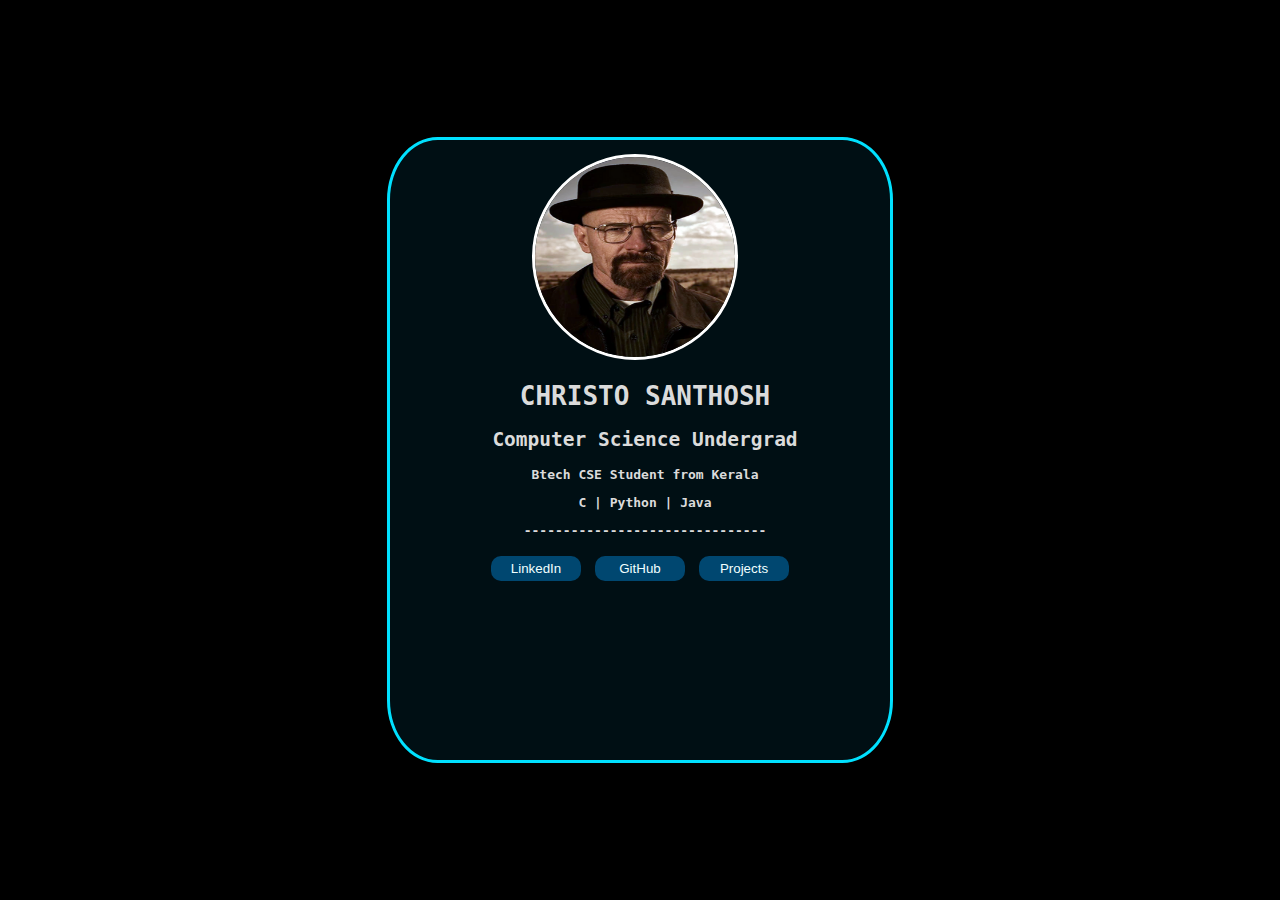
<file: index.html>
<!DOCTYPE html>
<html lang="en">
<head>
    <meta charset="UTF-8">
    <meta name="viewport" content="width=device-width, initial-scale=1.0">
    <title>Document</title>
    <link rel="stylesheet" href="style.css">
</head>
<body>
    <div class="box">
        <div>
            <img src="pfp.png" alt="Profile" class="img" />
            <div class="name">
                <h1>CHRISTO SANTHOSH</h1>
                <h2>Computer Science Undergrad</h2>
                <p><strong>Btech CSE Student from Kerala</strong></p>
                <p><strong>C | Python | Java</strong></p>
                <p><strong>-------------------------------</strong></p>
            </div>

        </div>
        <div class="button">
            <a href=''><button>LinkedIn</button></a>
            <button>GitHub</button>
            <a href="projects.html"><button>Projects</button></a>
        </div>
    </div>
</body>
</html>
</file>
<file: style.css>
body{
    background-color:rgb(0, 0, 0);
    display: flex;
    justify-content: center;
    align-items: center;
    height: 100vh;  
    margin: 0; 

}
.box {
    background-color: rgb(0, 15, 20);
    height: 620px;
    width: 500px;
    display: flex;
    flex-direction: column;
    justify-content: center;
    align-items: center;
    border-radius: 10%;
    border: 3px solid rgb(0, 225, 255);
}

.img{
    background-color: rgb(0, 0, 0);
    height: 200px;
    width: 200px;
    border-radius: 50%;
    border: 3px solid rgb(255, 255, 255);
    margin-bottom: 15px;
    margin-top: -160px; 
    margin-left: 50px;
}

.name {
    color: rgb(219, 219, 219);
    font-size: medium;
    margin-top: -15px;
    margin-left: 10px;
    font-family: monospace;
    text-align: center;
}

button {
    background-color: rgb(0, 71, 112);
    color: azure;
    width: 90px;
    height: 25px;
    margin: 5px;
    border-radius: 10px;
    border: none;
}

button:hover {
    transform: scale(1.1);
    box-shadow: 0 8px 16px rgba(0, 225, 255, 0.4);
}

.project {
    color: aliceblue;
}
</file>
